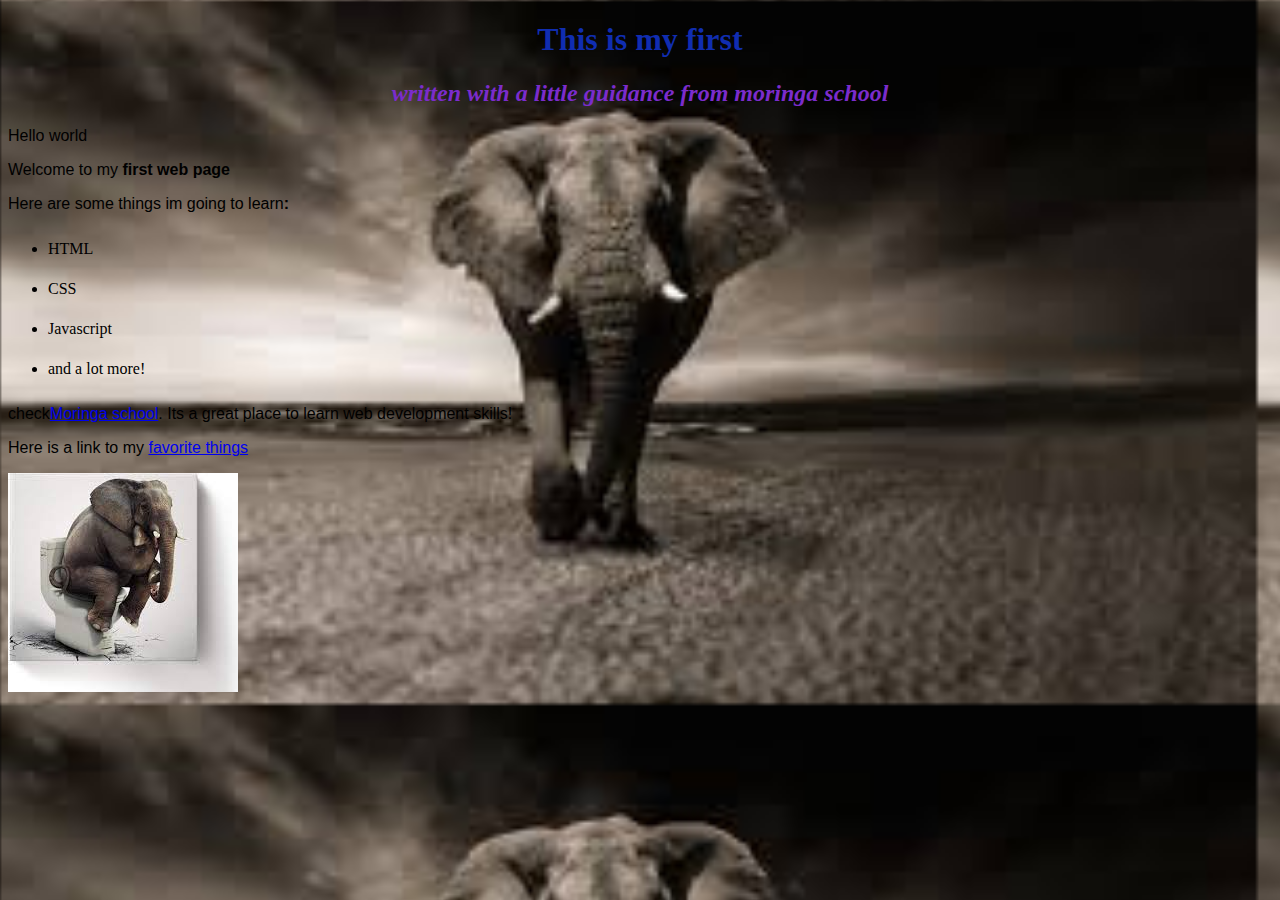
<file: index.html>
<!DOCTYPE html>
<html lang="en" dir="ltr">
  <head>
      <meta charset="utf-8">
        <title>My first webpage!</title>
        <link href="CSS/styles.css" rel="stylesheet" type="text/css">
    </head>
      <body>
        <h1>This is my first</h1>
        <h2>written with a little guidance from <em>moringa school</em></h2>
          <p>Hello world</p>
          <p>Welcome to my <strong>first web page</strong> </p>
          <p>Here are some things im going to learn<strong>:</strong></p>
          <ul>
            <li>HTML</li>
            <li>CSS</li>
            <li>Javascript</li>
            <li>and a lot more!</li>
          </ul>
          <p>check<a href="http://moringaschool.com/">Moringa school</a>. Its a great place to learn web development skills!</p>
          <p>Here is a link to my <a href="my-favorite-things.html">favorite things</a></p>
          <img src="images/elephant.jpeg" alt="A photo of an elephant">
      </body>
</html>
</file>
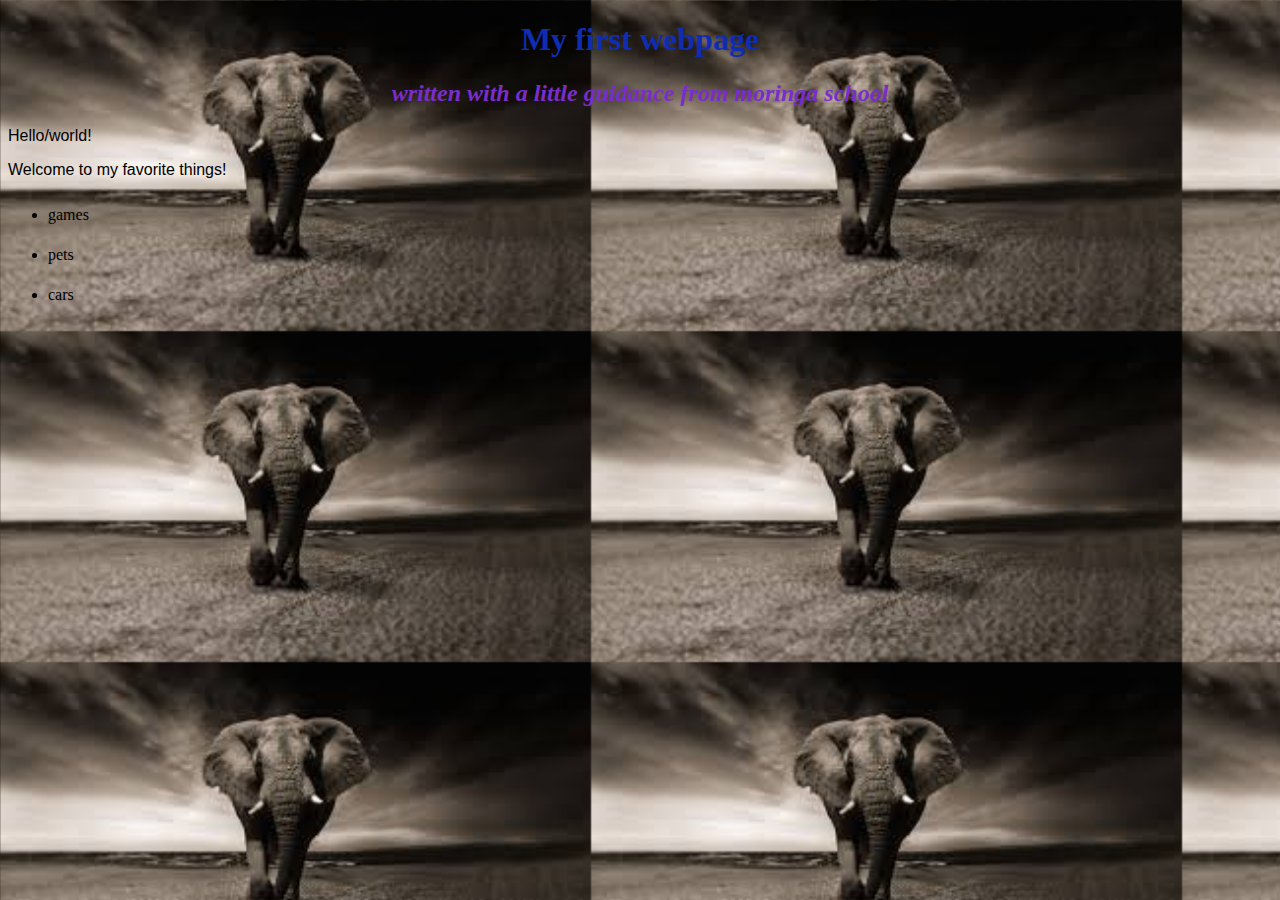
<file: my-favorite-things.html>
<!DOCTYPE html>
<html lang="en" dir="ltr">
  <head>
    <meta charset="utf-8">
    <title>My first webpage!</title>
    <link rel="stylesheet" href="CSS/styles.css" type="text/css">
  </head>
  <body>
    <h1>My first webpage</h1>
    <h2>written with a little guidance from<em> moringa school</em></h2>
    <p>Hello/world!</p>
    <p>Welcome to my favorite things!</p>
    <ul>
      <li>games</li>
      <li>pets</li>
      <li>cars</li>
    </ul>


  </body>
</html>
</file>
<file: CSS/styles.css>
body{
  background-image:url('elephant.jpeg');
  background-size: contain;
}
h1 {
  color:#102DB1;
  text-align: center;
  }
h2 {
  color: #7B2CCC;
  text-align: center;
  font-style: oblique;
}
p{
  font-family: sans-serif;
}
ul{
  line-height: 40px;
}
</file>
